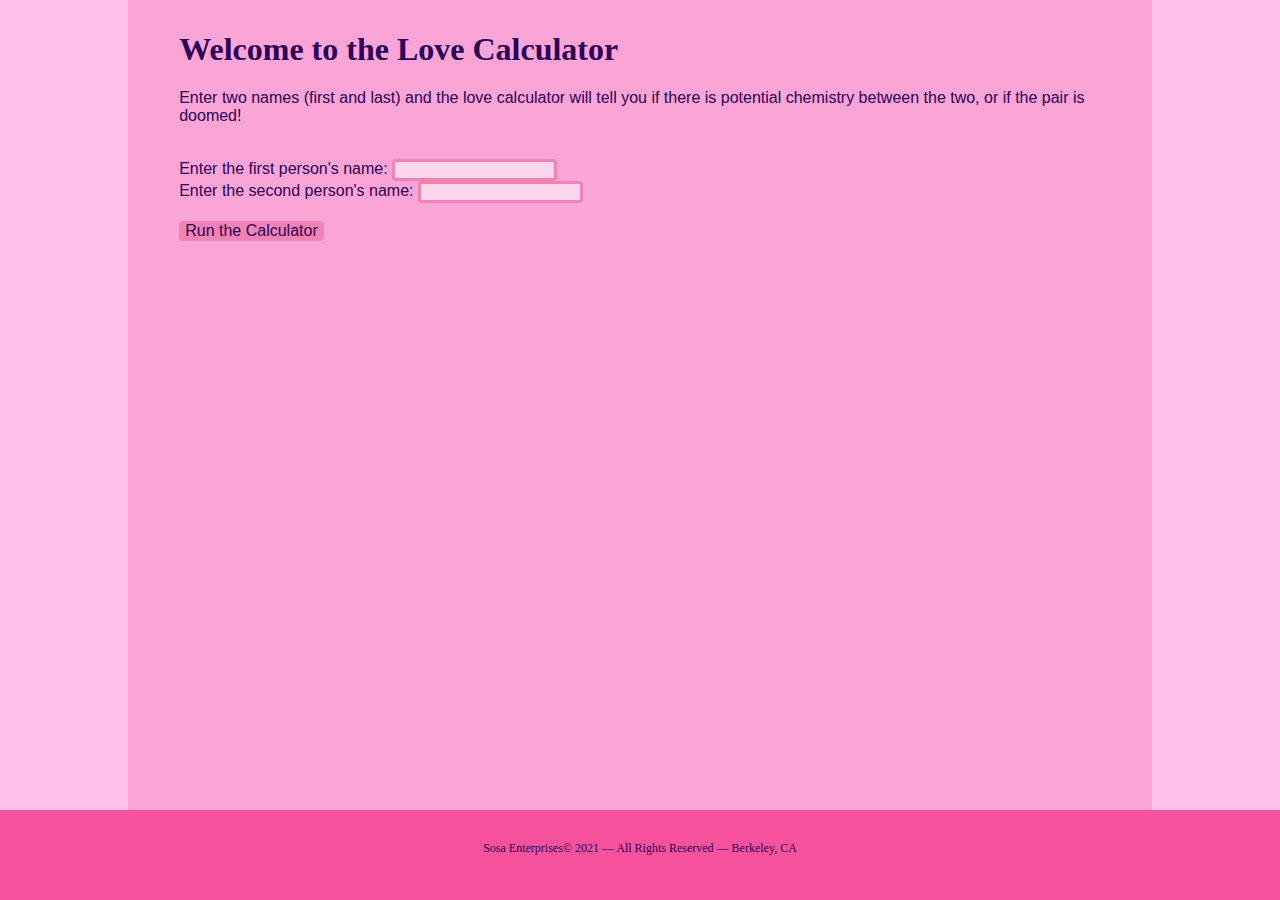
<file: index.html>
<html>

<head>
  <meta charset="utf-8">
  <title>The Love Calculator</title>
  <meta name="author" content="">
  <meta name="description" content="">
  <meta name="viewport" content="width=device-width, initial-scale=1">

  <link href="css/style.css" rel="stylesheet">
</head>

<body class="body">
  <div>
    <h1 class="headerMain">Welcome to the Love Calculator</h1>

    <p class="descMain">Enter two names (first and last) 
      and the love calculator will tell you if there is potential 
      chemistry between the two, or if the pair is doomed!</p>
    <br>
    <div class="names" id="inputSet">
      <label for="inputOne">Enter the first person's name: </label>
      <input name="inputOne" id="inputOne" class="input">
      <br>
      <label for="inputTwo" >Enter the second person's name: </label>
      <input name="inputTwo" id="inputTwo" class="input">
      <br>
      <br>
      <button onclick="runCalculator()" class="button">Run the Calculator</button>
    </div>
    <br>
    <div id="result" class="result"></div>
    <br>
    <div class="buttonHidden" id="calcClear">
      <button onclick="clearCalculator()" class="button">Clear Calculator</button>
    </div>
  </div>
  <div class="pageBottom">
    <p class="endText">Sosa Enterprises© 2021 — All Rights Reserved — Berkeley, CA</p>
  </div>
  <script src="js/calculator.js"></script>
</body>

</html>
</file>
<file: css/style.css>
.names {
    margin-left: 5%;
    margin-right: 5%;
    font-family: Verdana, sans-serif;
    color: rgb(44, 0, 88);
}

.buttonHidden {
    display: none;
    margin-left: 5%;
    margin-right: 5%;
}

html {
    background-color:rgb(255, 192, 234);
    height: 100%;
    width: 100%;
}

.pageBottom {
    background-color:rgb(247, 83, 157);
    position: fixed;
    bottom: 0;
    height: 10%;
    margin-left: -20%;
    width: 120%;
}

.body {
    margin-left: 10%;
    margin-right: 10%;
    margin-top: 0%;
    height: 100%;
    background-color:rgb(250, 165, 214);
}

.headerMain {
    padding-top: 3%;
    margin-left: 5%;
    margin-right: 5%;
    margin-top: 0%;
    font-family: Georgia, serif;
    color: rgb(44, 0, 88);
}

.endText {
    text-align: center;
    margin-top: 2%;
    font-family: Georgia, serif;
    font-size: 12px;
    color: rgb(44, 0, 88);
}

.descMain {
    margin-left: 5%;
    margin-right: 5%;
    font-family: Verdana, sans-serif;
    color: rgb(44, 0, 88);
}

.button {
    background-color: rgb(240, 130, 180);
    border: none;
    color: rgb(44, 0, 88);
    text-align: center;
    font-family: Verdana, sans-serif;
    text-decoration: none;
    display: inline-block;
    font-size: 16px;
    border-radius: 4px;
}

.button:hover {
    background-color: rgb(247, 83, 157);
    border: none;
    color: rgb(44, 0, 88);
    text-align: center;
    font-family: Verdana, sans-serif;
    text-decoration: none;
    display: inline-block;
    font-size: 16px;
    border-radius: 4px;
}

.inputSet {
    font-family: Verdana, sans-serif;
    color: rgb(44, 0, 88);
}

.input {
    border: 3px solid rgb(240, 130, 180);
    border-radius: 4px;
    background-color: rgb(250, 214, 238);
    color:rgb(44, 0, 88);
    font-size: 12px;
}

.input:focus {
    border: 3px solid  rgb(247, 83, 157);
    outline: none;
}

.break {
    border: 1px solid rgb(247, 83, 157);
}

.result {
    margin-left: 5%;
    margin-right: 5%;
    font-family: Verdana, sans-serif;
    color: rgb(44, 0, 88);
}
</file>
